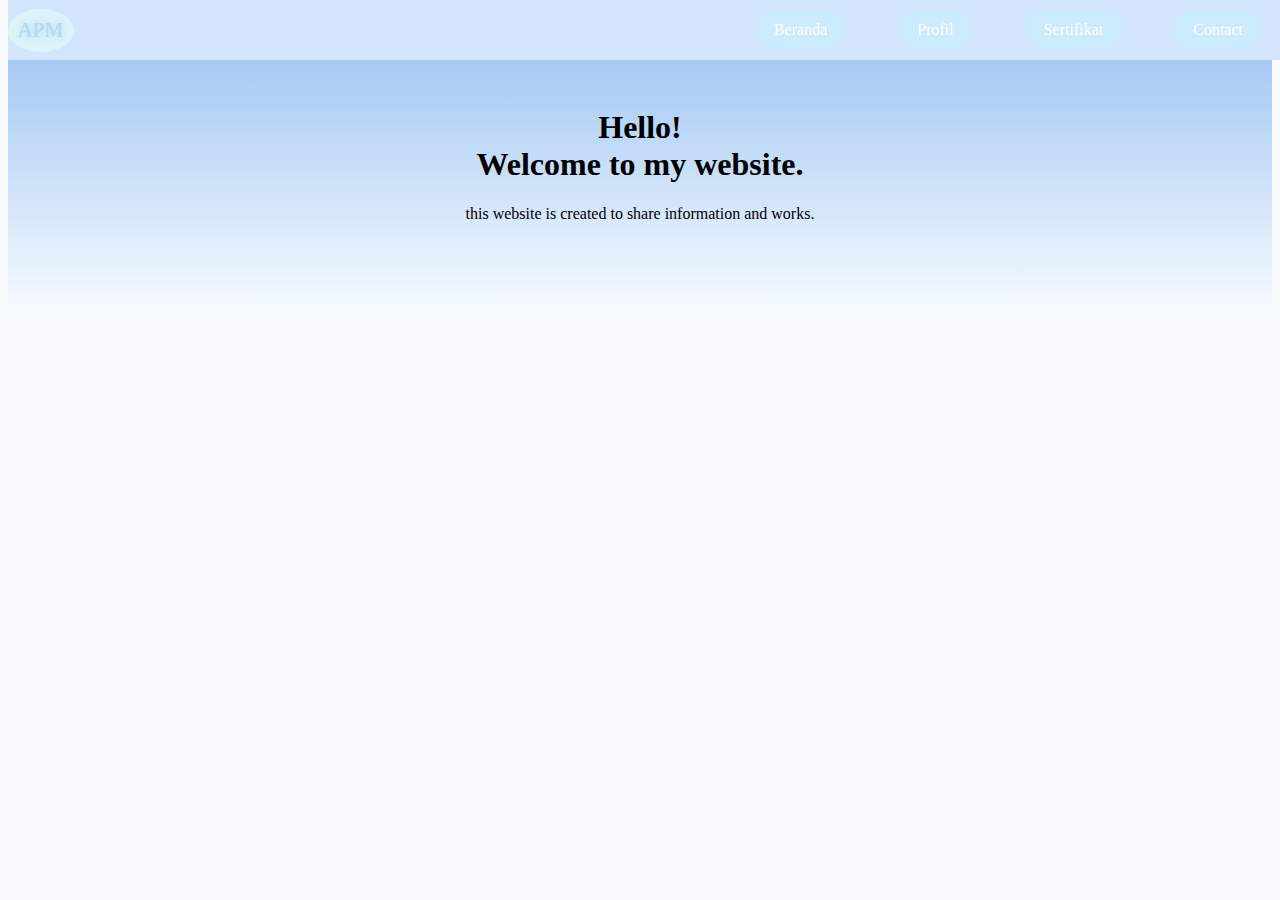
<file: index.html>
<html>
<head>
<title>MyWeb</title>
</head>
<link rel="stylesheet" href="navbar.css"></link>

<body>
<nav class="navbar">
<div class="Logo">APM</div>

<ul class="nav-links">
	<li><a href="index.html">Beranda</a><li>
	<li><a href="profil.html">Profil</a><li>
	<li><a href="sertifikat.html">Sertifikat</a><li>
	<li><a href="kontak.html">Contact</a><li>
</ul>
</nav>

<section class="content">
<h1>Hello!<br> Welcome to my website.</h1>
<p>this website is created to share information and works.<br>
</p>
</section>
</body>
</html>
</file>
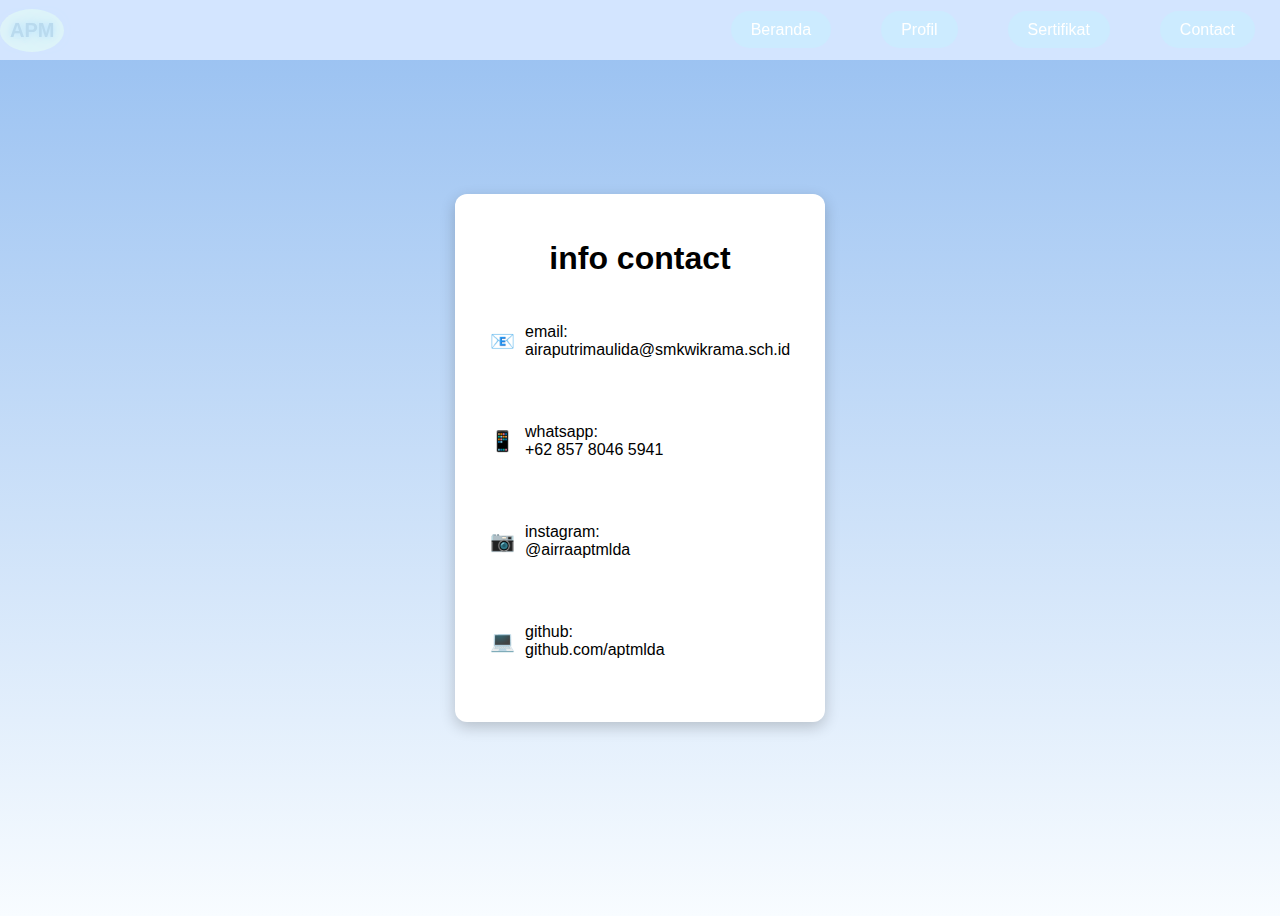
<file: kontak.html>
<html>
<head>
<title>MySkill</title>
<link rel="stylesheet" href="kontak.css">
</head>
<body>
<nav class="navbar">
<link rel="stylesheet" href="navbar.css">
<div class="Logo">APM</div>

<ul class="nav-links">
	<li><a href="index.html">Beranda</a><li>
	<li><a href="profil.html">Profil</a><li>
	<li><a href="sertifikat.html">Sertifikat</a><li>
	<li><a href="kontak.html">Contact</a><li>
</ul>
</nav>

<div class="contact-box">
    <h1>info contact</h1>

    <div class="item">
      <span>📧</span>
      <p>email: airaputrimaulida@smkwikrama.sch.id</p>
    </div>

    <div class="item">
      <span>📱</span>
      <p>whatsapp:<br> +62 857 8046 5941</p>
    </div>

    <div class="item">
      <span>📷</span>
      <p>instagram:<br> @airraaptmlda</p>
    </div>

    <div class="item">
      <span>💻</span>
      <p>github:<br> github.com/aptmlda</p>
    </div>
  </div>

</body>
</html>
</file>
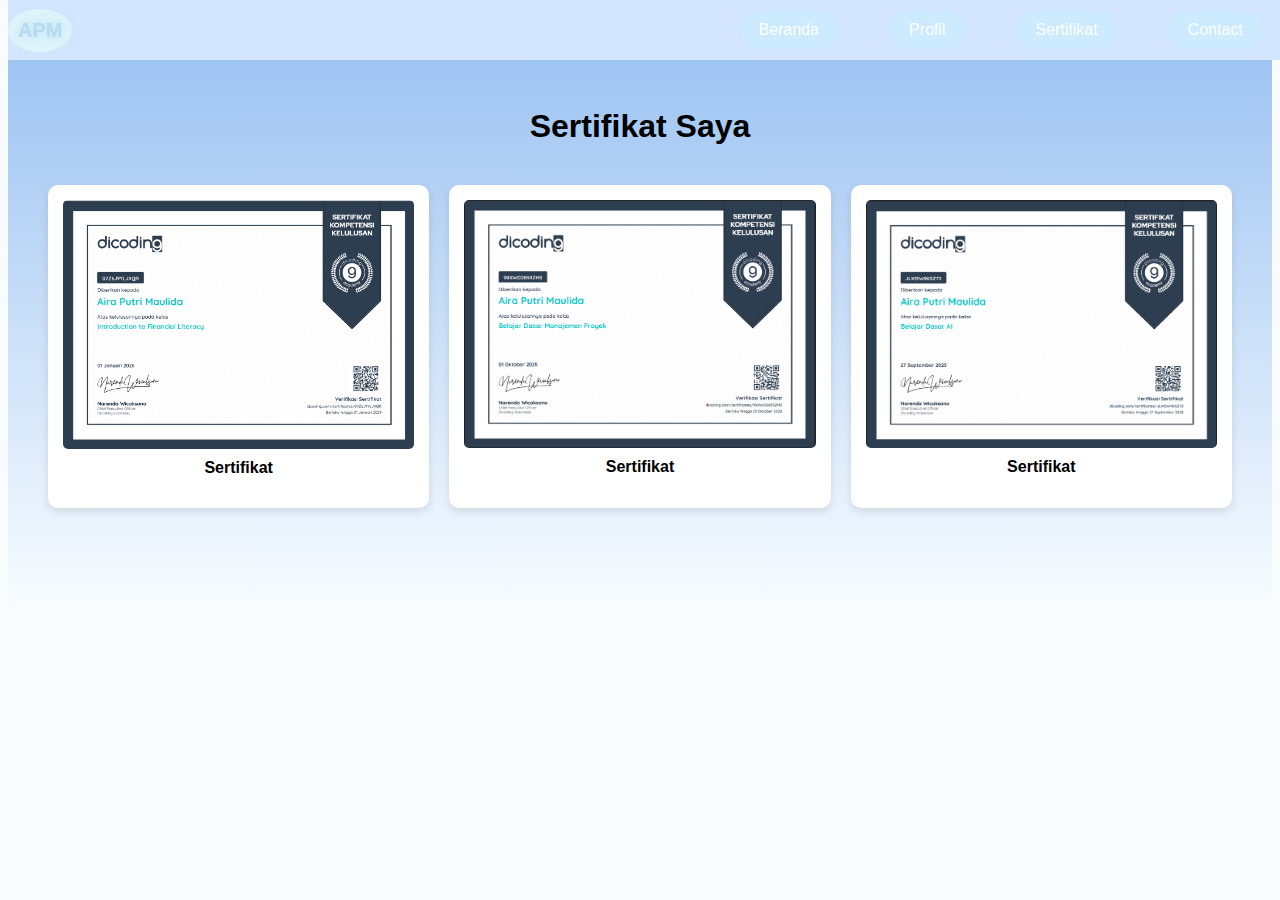
<file: sertifikat.html>
<html>
<head>
<title>Sertifikat</title>
<link href="sertif.css" rel="stylesheet">
</head>
<body>
<nav class="navbar">
<link rel="stylesheet" href="navbar.css">
<div class="Logo">APM</div>

<ul class="nav-links">
	<li><a href="index.html">Beranda</a><li>
	<li><a href="profil.html">Profil</a><li>
	<li><a href="sertifikat.html">Sertifikat</a><li>
	<li><a href="kontak.html">Contact</a><li>
</ul>
</nav>

<section class="content">
	<h1>Sertifikat Saya</h1>
	<div class="container">
	<div class="card">
		<img src="sertifikat1.png" alt="sertifikat 1">
		<p>Sertifikat</p>
	</div>
	
	<div class="card">
	<img src="sertifikat2.png" alt="sertifikat 2">
		<p>Sertifikat</p>
	</div>
	
	<div class="card">
		<img src="sertifikat3.png" alt="sertifikat 3">
		<p>Sertifikat</p>
	</div>
</div>
</section>
</body>
</html>
</file>
<file: navbar.css>
.navbar {
	position: fixed;
	top: 0;
	width: 100%;
	height: 60px;
	background: #d3e5ff;
	color: white;
	display: flex;
	align-items: center;
	justify-content: space-between;
	padding: 0;
	box-sizing: border-box;
	z-index: 1000;
}

.nav-links {
	list-style: none;
	display: flex;
	gap: 25px;
}

.nav-links li a {
	color: white;
	text-decoration: none;
	font-size: 16;
	transition: 0.3s;

	background-color: #ccebff;
	padding: 10px 20px;
	border-radius: 20px;
}

.nav-links li a:hover {
	background-color: white;
	padding: 10px 20px;
	border-radius: 20px;
	color: black;
	font-weight: bold;
}


.content {
	padding: 80px 20px;
	background: linear-gradient(#96bff1, #f8fcff);
	color: black;
	text-align: center;
}

.content ul a {
	background-color: #F0FFFF;
	padding: 10px 20px;
	border-radius: 20px;
	color: black;
	font-weight: bold;
}


.logo {
	background-color: #dff4f9;
	color: #b9daee;
	border-radius: 50%;
	font-weight: bold;
	font-size: 20;
	text-shadow: 0 0 7px #b9e1ff, 0 0 21px #c3e8fc;
	padding: 10px;
}

body {
	background-color: #f8fcff;
}
</file>
<file: kontak.css>
body {
  font-family: arial, sans-serif;
  background: linear-gradient(#96bff1, #f8fcff);
  display: flex;
  justify-content: center;
  align-items: center;
  height: 100vh;
}

.contact-box {
  background: white;
  width: 320px;
  padding: 25px;
  border-radius: 12px;
  box-shadow: 0 5px 15px rgba(0,0,0,0.2);
}

.contact-box h1 {
  text-align: center;
  margin-bottom: 20px;
}

.item {
  display: flex;
  align-items: center;
  margin: 12px 0;
  padding: 10px;
  border-radius: 8px;
  transition: 0.3s;
}

.item span {
  font-size: 20px;
  margin-right: 10px;
}

.item:hover {
  background: #d3e5ff;
  transform: translateX(5px);
}
</file>
<file: sertif.css>
body {
	font-family: Georgia, sans-serif;
	background-color: #f8fcff;
	text-align: center;
}

h1 {
	margin: 20px;
}

.container {
	display: grid;
	grid-template-columns: repeat(auto-fit, minmax(250px, 1fr));
	gap: 20px;
	padding: 20px;
}

.card {
	background: white;
	padding: 15px;
	border-radius: 10px;
	box-shadow: 0 4px 8px rgba(0, 0, 0, 0.1);
}

.card img {
	width: 100%;
	border-radius: 5px;
}

.card p {
	margin-top: 10px;
	font-weight: bold;
}
</file>
